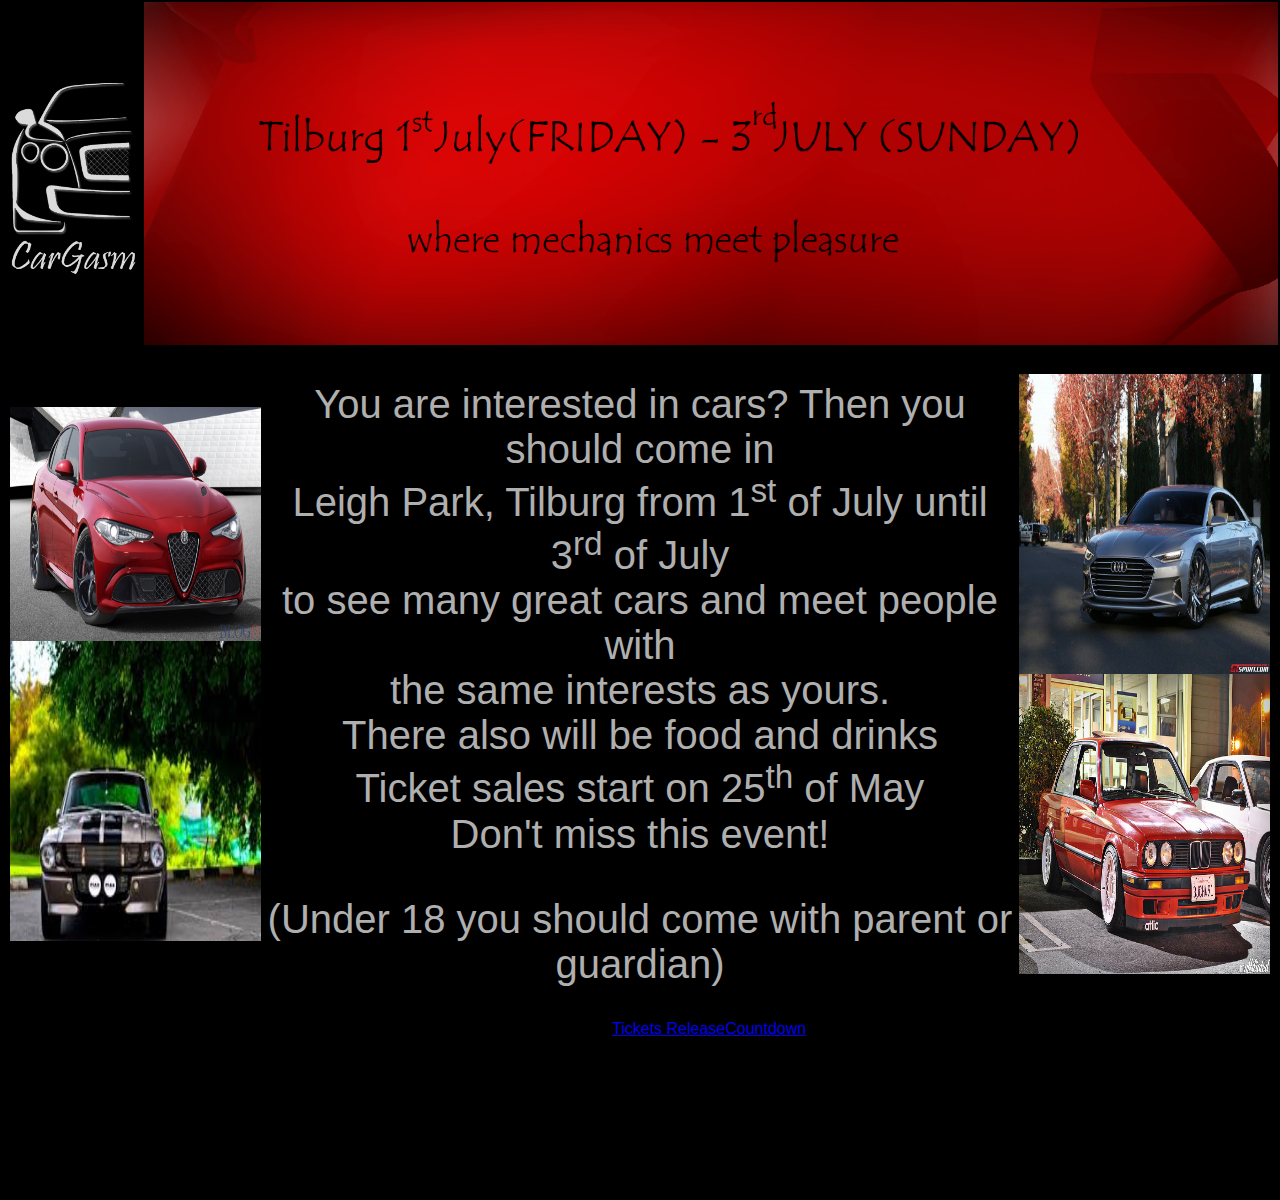
<file: index.html>
<html>
<head>
    <title>CarGasm</title>
     <link rel="stylesheet" href="index.css">
    </head>
    <body bgcolor="#000000">
        <div class="header">
        <table heigh = "30%" width = "100%">
  <tr>
    <td class="header" height= "100%" width="11%"><img src="logore.png" alt="Logo" height="61%" width="100%"></td>
    <td class="header" height = "100%"><img src="textPAGE.png" alt="Text" height="55%" width="100%"></td> 
  </tr>
</table></div>
        <table width=100% height=58%>
        <td  class="header" height = "50%" width = "20%"><img src="alfa_romeo_giulia.jpg" alt="alfa" height=35% width=100%><img src="images.jpg" alt="car" height= 45% width = 100%></td>
            <td height = "28%" width = "60%"><H1 allign="center">You are interested in cars? Then you should come in<br>Leigh Park, Tilburg from 1<sup>st</sup> of July until 3<sup>rd</sup> of July <br>to see many great cars and meet people  with<br>the same interests as yours.<br>There also will be food and drinks<br>Ticket sales start on 25<sup>th</sup> of May<br> Don't miss this event!<br><p font=2>(Under 18 you should come with parent or guardian)</p></H1> </td>
            <td  class="header" height = "50%" width = "20%"><img src="Audi-Prologue-Concept-Audi-A9-Coupe-GTspirit-640x426.jpg" alt="audi" height="45%" width = 100%><img src="7850291866_bc82f268cd_c.jpg" alt="e-30" height=45% width=100%></td>
           
            
            </table>
        
        <table>
       
          <td  height = "33%" width = "48%"></td>
    <td><div class="tc_div_21899" style="width:650px;height:162.50px;border:7px solid #000000"><a title="Tickets Release" href="http://www.tickcounter.com/widget/countdown/1464156000000/europe-amsterdam/dhms/B7B7B700000083371A000000/650/0000007/Tickets_Release">Tickets Release</a><a title="Countdown" href="http://www.tickcounter.com/">Countdown</a></div><script type="text/javascript">(function(){ var s=document.createElement('script');s.src="http://www.tickcounter.com/loader.js";s.async='async';s.onload=function() { tc_widget_loader('tc_div_21899', 'Countdown', 650, ["1464156000000","europe-amsterdam","dhms","B7B7B7000000000000000000","650","0000007","Tickets Release"]);};s.onreadystatechange=s.onload;var head=document.getElementsByTagName('head')[0];head.appendChild(s);}());</script>
        </td>
         </table>
       
    </body>
</html>
</file>
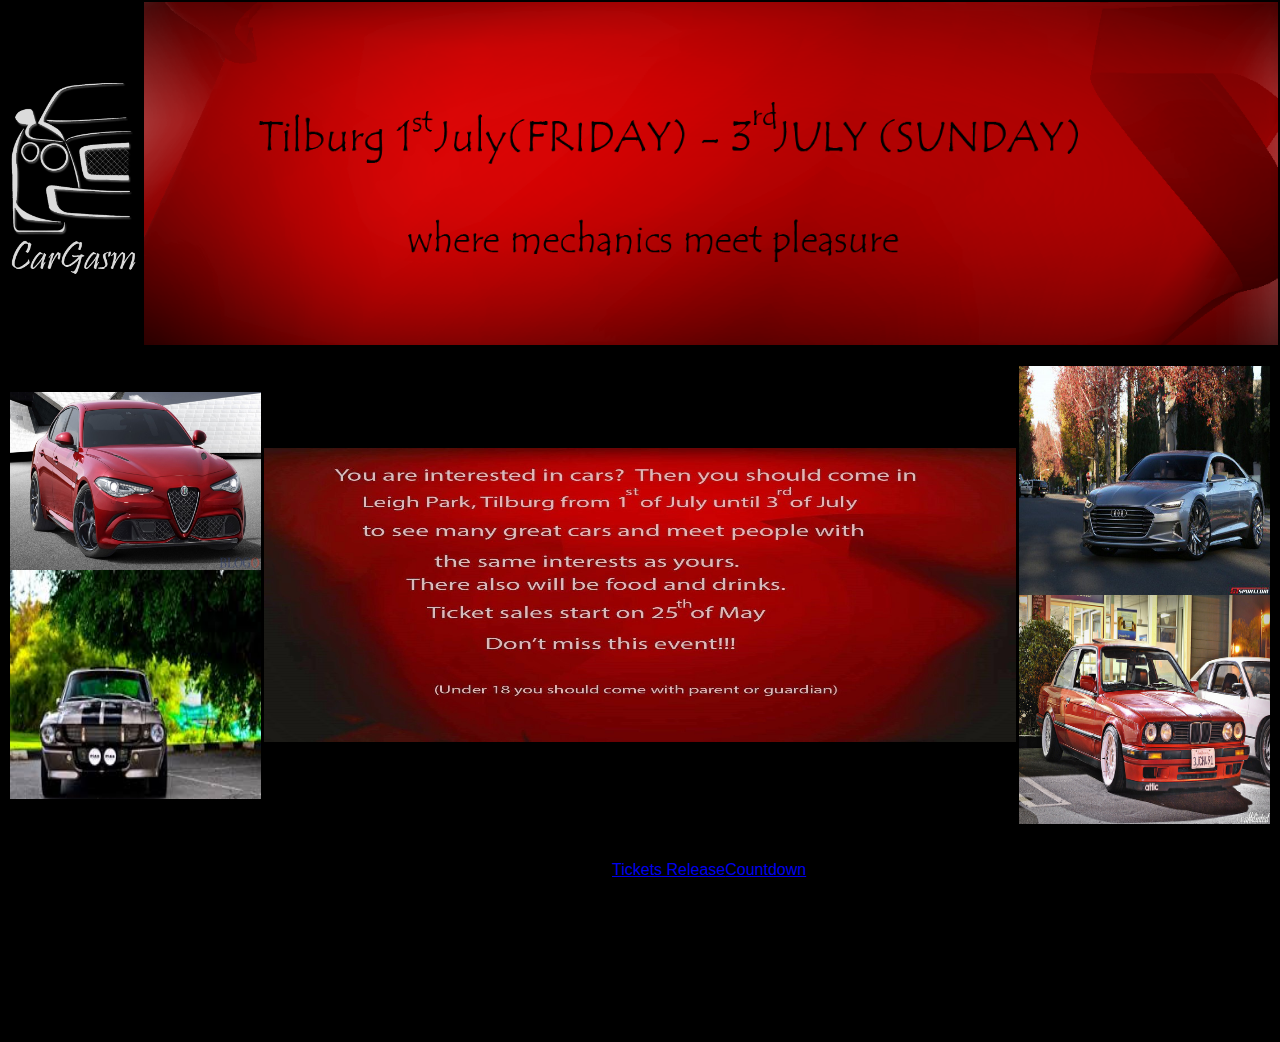
<file: index2.html>
<html>
<head>
    <title>CarGasm</title>
     <link rel="stylesheet" href="index.css">
    </head>
    <body >
        
        <div class="header">
        <table heigh = "30%" width = "100%">
  <tr>
    <td class="header" height= "100%" width="11%"><img src="logore.png" alt="Logo" height="61%" width="100%"></td>
    <td class="header" height = "100%"><img src="textPAGE.png" alt="Text" height="55%" width="100%"></td> 
  </tr>
</table></div>
        <div class="grad">
        <table width=100% height=58%>
        <td  class="header" height = "50%" width = "20%"><img src="alfa_romeo_giulia.jpg" alt="alfa" height=35% width=100%><img src="images.jpg" alt="car" height= 45% width = 100%></td>
            <td height = "28%" width = "60%"><img src="secondtextpage.jpg" alt="info" width=100% height=58%</td>
            <td  class="header" height = "50%" width = "20%"><img src="Audi-Prologue-Concept-Audi-A9-Coupe-GTspirit-640x426.jpg" alt="audi" height="45%" width = 100%><img src="7850291866_bc82f268cd_c.jpg" alt="e-30" height=45% width=100%></td>
            
            </table>
        </div>
        <table>
       
          <td  height = "33%" width = "48%"></td>
    <td><div class="tc_div_21899" style="width:650px;height:162.50px;border:7px solid #000000"><a title="Tickets Release" href="http://www.tickcounter.com/widget/countdown/1464156000000/europe-amsterdam/dhms/B7B7B700000083371A000000/650/0000007/Tickets_Release">Tickets Release</a><a title="Countdown" href="http://www.tickcounter.com/">Countdown</a></div><script type="text/javascript">(function(){ var s=document.createElement('script');s.src="http://www.tickcounter.com/loader.js";s.async='async';s.onload=function() { tc_widget_loader('tc_div_21899', 'Countdown', 650, ["1464156000000","europe-amsterdam","dhms","B7B7B7000000000000000000","650","0000007","Tickets Release"]);};s.onreadystatechange=s.onload;var head=document.getElementsByTagName('head')[0];head.appendChild(s);}());</script>
        </td>
         </table>
       
    </body>
</html>
</file>
<file: index.css>
body{
    text-align: center;
    background: #000000;
  font-family: sans-serif;
  font-weight: 100;
}

.header{
    margin: -8px;
    overflow: hidden;
    border: 0px;
    padding: 0px;
}
picRight{
    text-align: justify;
}

h1{
    text-align: center;
  color: #afafaf;
  font-weight: 100;
  font-size: 40px;
  margin: 40px 0px 20px;
}
grad {
 background: rgba(214,3,3,1);
background: -moz-linear-gradient(top, rgba(214,3,3,1) 0%, rgba(214,3,3,1) 8%, rgba(246,41,12,1) 20%, rgba(151,25,7,1) 51%, rgba(0,0,0,1) 100%);
background: -webkit-gradient(left top, left bottom, color-stop(0%, rgba(214,3,3,1)), color-stop(8%, rgba(214,3,3,1)), color-stop(20%, rgba(246,41,12,1)), color-stop(51%, rgba(151,25,7,1)), color-stop(100%, rgba(0,0,0,1)));
background: -webkit-linear-gradient(top, rgba(214,3,3,1) 0%, rgba(214,3,3,1) 8%, rgba(246,41,12,1) 20%, rgba(151,25,7,1) 51%, rgba(0,0,0,1) 100%);
background: -o-linear-gradient(top, rgba(214,3,3,1) 0%, rgba(214,3,3,1) 8%, rgba(246,41,12,1) 20%, rgba(151,25,7,1) 51%, rgba(0,0,0,1) 100%);
background: -ms-linear-gradient(top, rgba(214,3,3,1) 0%, rgba(214,3,3,1) 8%, rgba(246,41,12,1) 20%, rgba(151,25,7,1) 51%, rgba(0,0,0,1) 100%);
background: linear-gradient(to bottom, rgba(214,3,3,1) 0%, rgba(214,3,3,1) 8%, rgba(246,41,12,1) 20%, rgba(151,25,7,1) 51%, rgba(0,0,0,1) 100%);
filter: progid:DXImageTransform.Microsoft.gradient( startColorstr='#d60303', endColorstr='#000000', GradientType=0 );
}
</file>
